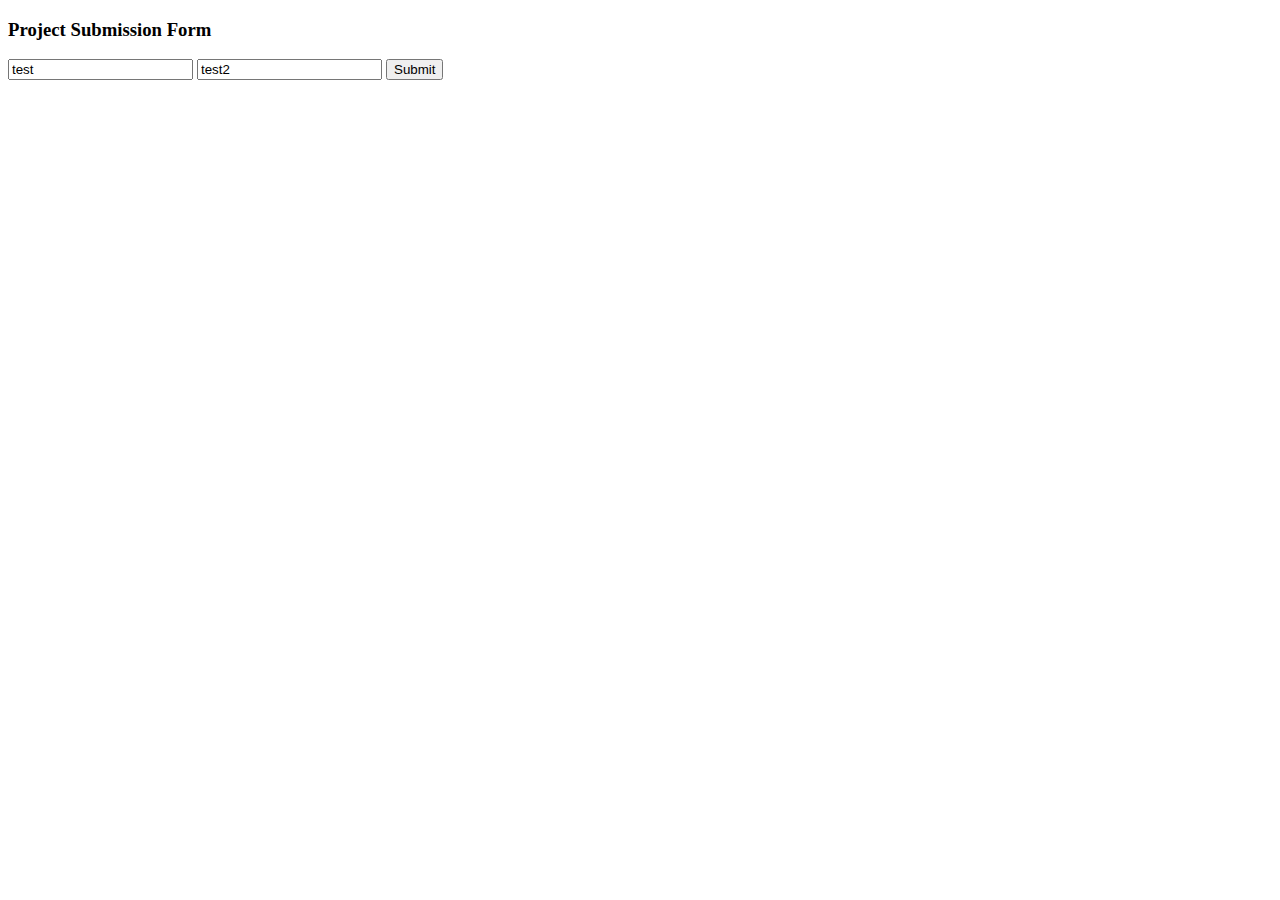
<file: post/static/index.html>
<!DOCTYPE html>
<html>
  <head>
  </head>
  <body>
    <h3>Project Submission Form</h3>

    <form id="pojectForm" method="POST" action="/projects2">
      <input name="A" id="B" value="test" type="text">
      <input name="B" id="B" value="test2" type="text">
      <button type="submit">Submit</button>
    </form>
  </body>
</html>
</file>
